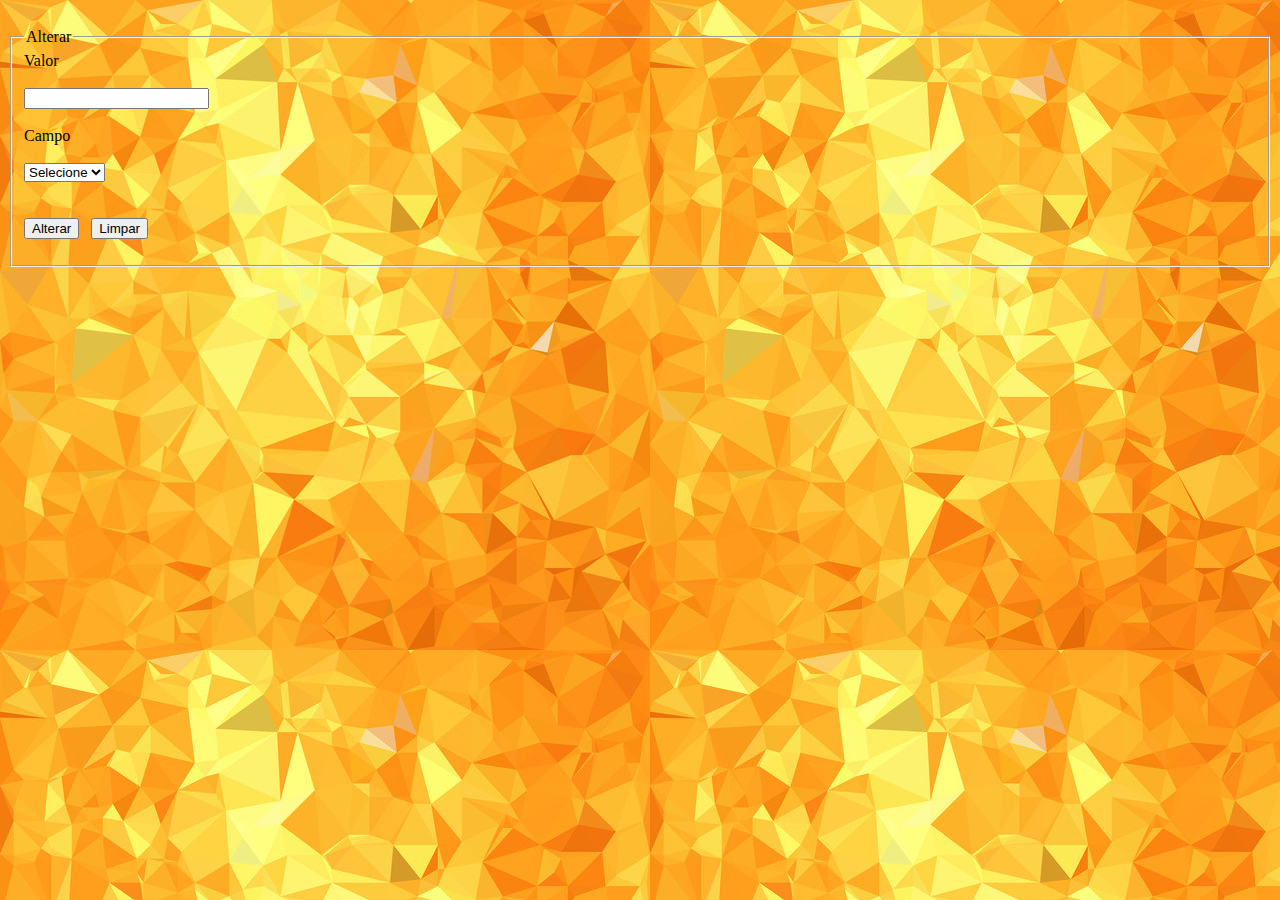
<file: alterar.html>
<html>
<head>
	<meta charset="utf-8">
	<link rel="stylesheet" type="text/css" href="estilo\style.css"/>
	
<script type="text/javascript">
function verificar(){

	if (document.form1.valor.value.length==0){
		alert("Digite o Valor");
		return false;
	}
	else if (document.form1.campo.value=="selecione"){
		alert("Selecione o Campo");
		return false;
	}
}
</script>
	<title>Alterar</title>
	<meta charset="UTF-8">
</head>
<body>
	<fieldset>
		<legend>Alterar</legend>
<form name="form1" method="post" action="alterar.php" onsubmit="return verificar();">
			<label>
				Valor<br><br>
				<input type="text" name="valor" />
			</label><br><br>
			<label>
				Campo<br><br>
				<select name="campo">
					<option value="selecione">Selecione</option> 
					<option value="codigo">Codigo</option>
					<option value="nome">Nome</option>
					<option value="email">Email</option>
					<option value="sexo">Sexo</option>
					<option value="telefone">Telefone</option>
					<option value="endereco">Endereço</option></select><br><br></label><br>
					<input type="submit" name="buscar" value="Alterar" onClick="verificar();" />
					&nbsp <input type="reset" name="limpar" value="Limpar"/> 
	</fieldset>
</form>
</body>

</html>
</file>
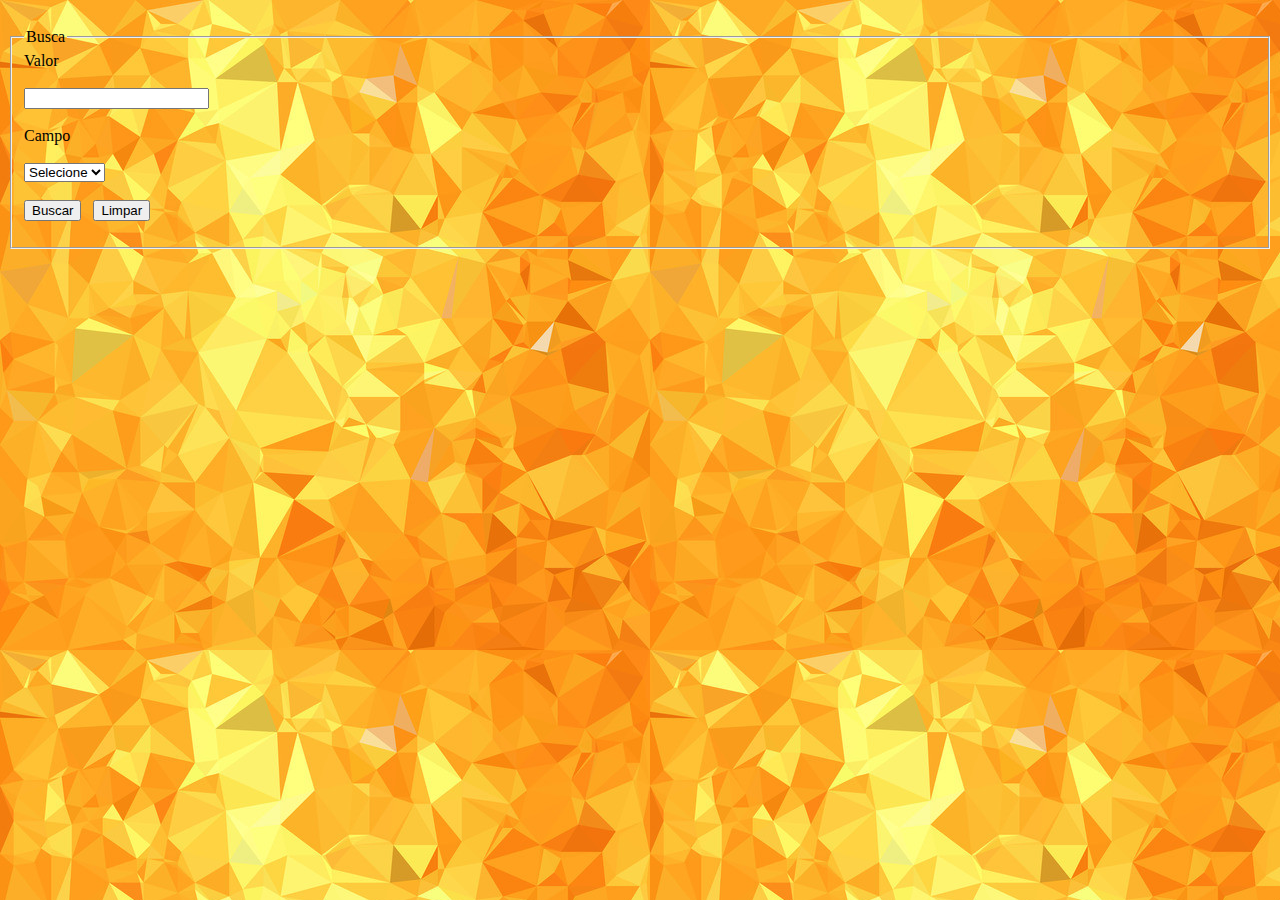
<file: busca.html>
<html>
<head>
<link rel="stylesheet" type="text/css" href="estilo\style.css"/>
<script type="text/javascript">
function verificar(){

	if (document.form1.valor.value.length==0){
		alert("Digite o Valor");
		return false;
	}
	else if (document.form1.campo.value=="selecione"){
		alert("Selecione o Campo");
		return false;
		return true;
	}
}
</script>
	<title>Busca</title>
	<meta charset="UTF-8">
</head>
	<body>
	<fieldset>
		<legend>Busca</legend>
<form name="form1" method="post" action="busca.php" onsubmit="return verificar();">
			<label>
				Valor<br><br>
				<input type="text" name="valor" id="op" />
			</label><br><br>
			<label>
				Campo<br><br>
				<select name="campo">
					<option  value="selecione">Selecione</option>
					<option  value="codigo">Codigo</option>
					<option  value="nome">Nome</option>
					<option  value="telefone">Telefone
					</option>
				</select><br><br></label>
				<input type="submit" name="buscar" value="Buscar" onClick="verificar();"/>
				&nbsp <input type="reset" name="limpar" value="Limpar"/> 
	</fieldset>
</form>
</body>
</html>
</file>
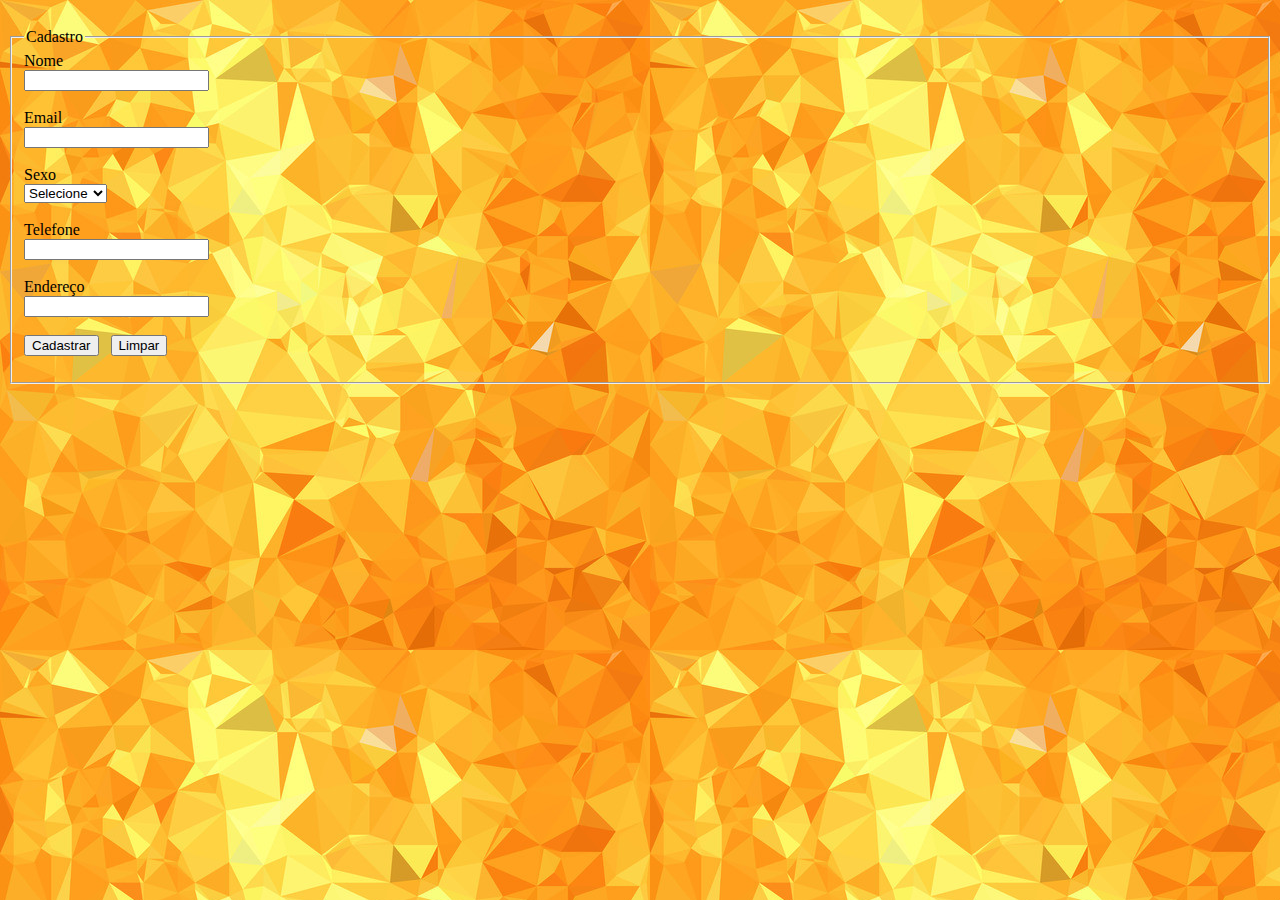
<file: cadastro.html>
<html>
<head>
<link rel="stylesheet" type="text/css" href="estilo\style.css"/>
<script type="text/javascript">
function verificar(){
	if (document.form1.nome.value.length==0){
		alert("Digite o Nome");
		return false;
	}
	else if (document.form1.email.value.length==0){
		alert("Digite o Email");
		return false;
	}
	else if (document.form1.sexo.value=="selecione"){
		alert("Selecione o Sexo");
		return false;
	}
	else if (document.form1.telefone.value.length==0){
		alert("Digite o Telefone");
		return false;
	}
	else if (document.form1.endereço.value.length==0){
		alert("Digite o Endereço");
		return false;
	}
	else {
		return true;
	}
}
</script>
<title>Cadastro</title>
<meta charset="UTF-8">
</head>
<body>
	<fieldset>
		<legend>Cadastro</legend>
<form name="form1" method="post" action="cadastro.php" onsubmit="return verificar();" >
		<label>
			Nome<br>
			<input type="text" name="nome" id="op" />
		</label><br><br>
		<label>
			Email<br>
			<input type="email" name="email" id="op" />
		</label><br><br>
		<label>
			Sexo<br>
			<select name="sexo">
				<option value="selecione">Selecione</option>
				<option value="F">Feminino</option>
				<option value="M">Masculino</option>
			</select><br><br></label>
		
		<label>
				Telefone<br>
				<input type="text" name="telefone" id="op" maxlength="13"/>
			</label><br><br>
			<label>
				Endereço<br>
				<input type="text" name="endereço" id="op" />
			</label><br><br>
			<input type="submit" name="Cadastrar" value="Cadastrar" onClick="verificar();"/>
			&nbsp <input type="reset" name="limpar" value="Limpar"/> 
	</fieldset>
</form>
</body>
</html>
</file>
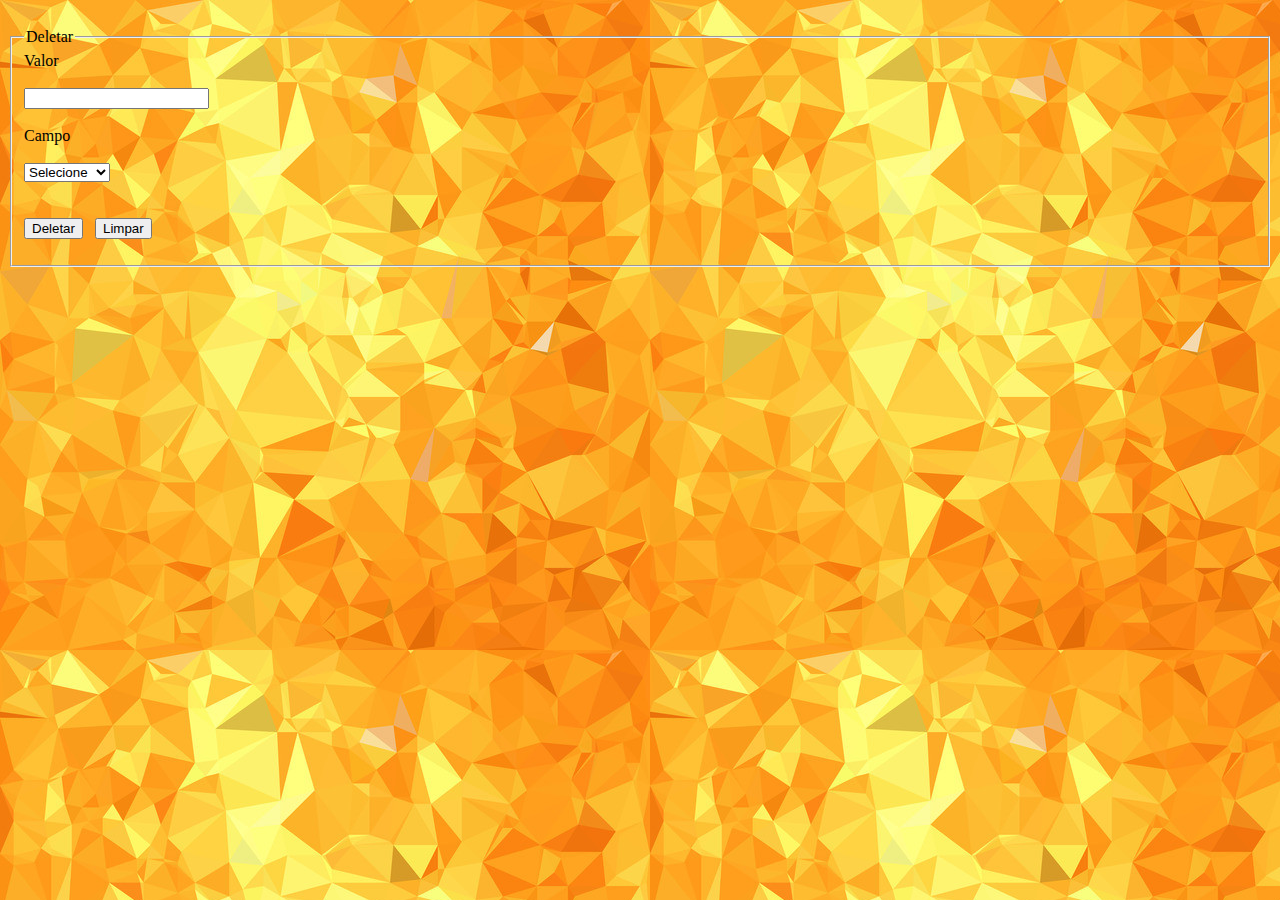
<file: delete.html>
<html>
<head>
<link rel="stylesheet" type="text/css" href="estilo\style.css"/>
<script type="text/javascript">
function verificar(){

	if (document.form1.valor.value.length==0){
		alert("Digite o Valor");
		return false;
	}
	else if (document.form1.campo.value=="selecione"){
		alert("Selecione o Campo");
		return false;
	}
}
</script>
<title>Deletar</title>
</head>
<body>
	<fieldset>
		<legend>Deletar</legend>
<form name="form1" method="post" action="delete.php" onsubmit="return verificar();">
		<label>
			Valor<br><br>
			<input type="text" name="valor" />
		</label><br><br>
		<label>
			Campo<br><br>
			<select name="campo">
				<option value="selecione">Selecione</option> 
				<option value="codigo">Codigo</option>
				<option value="nome">Nome</option>
				<option value="email">Email</option>
				<option value="sexo">Sexo</option>
				<option value="telefone">Telefone</option>
				<option value="endereco">Endere�o</option>
			</select><br><br></label><br>
			<input type="submit" name="buscar" value="Deletar" onClick="verificar();"/>
			&nbsp <input type="reset" name="limpar" value="Limpar"/> 
	</fieldset>
</form>
</body>

</html>
</file>
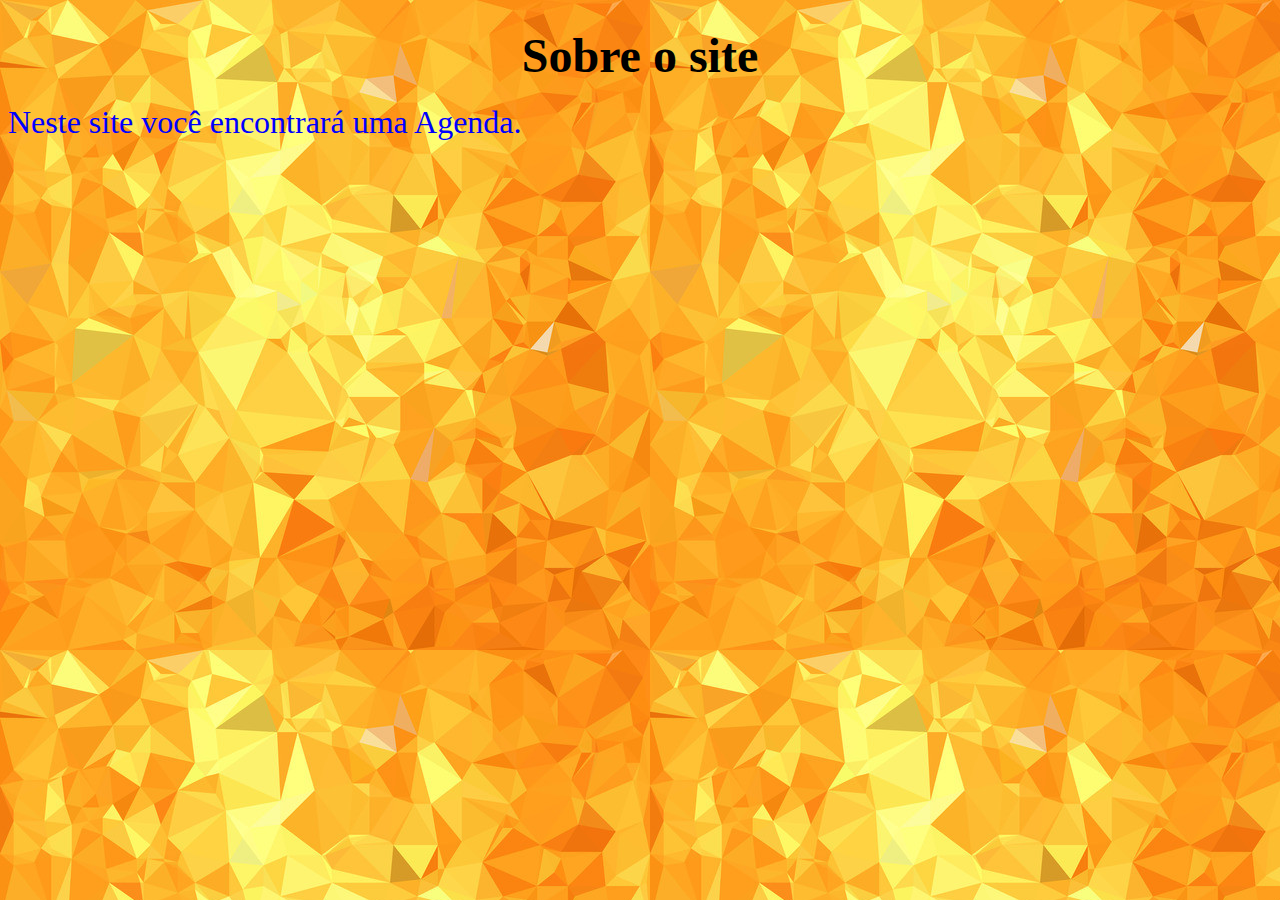
<file: home.html>
<html>
<head>
	<link rel="stylesheet" type="text/css" href="estilo\style.css"/>
	<title> Home - Agenda</title>
	<meta charset="UTF-8">
	<meta name="Description" CONTENT="Página sobre Uma agenda">
	<meta name="KeyWords" CONTENT="Agenda">
</head>

<body text="black" bgcolor="white">
	<div align="center">
		<h1><font size="7">Sobre o site</font></h1>
		<p><font size="6"> Neste site você encontrará uma Agenda.</p>
	</div>
</body>
</html>
</file>
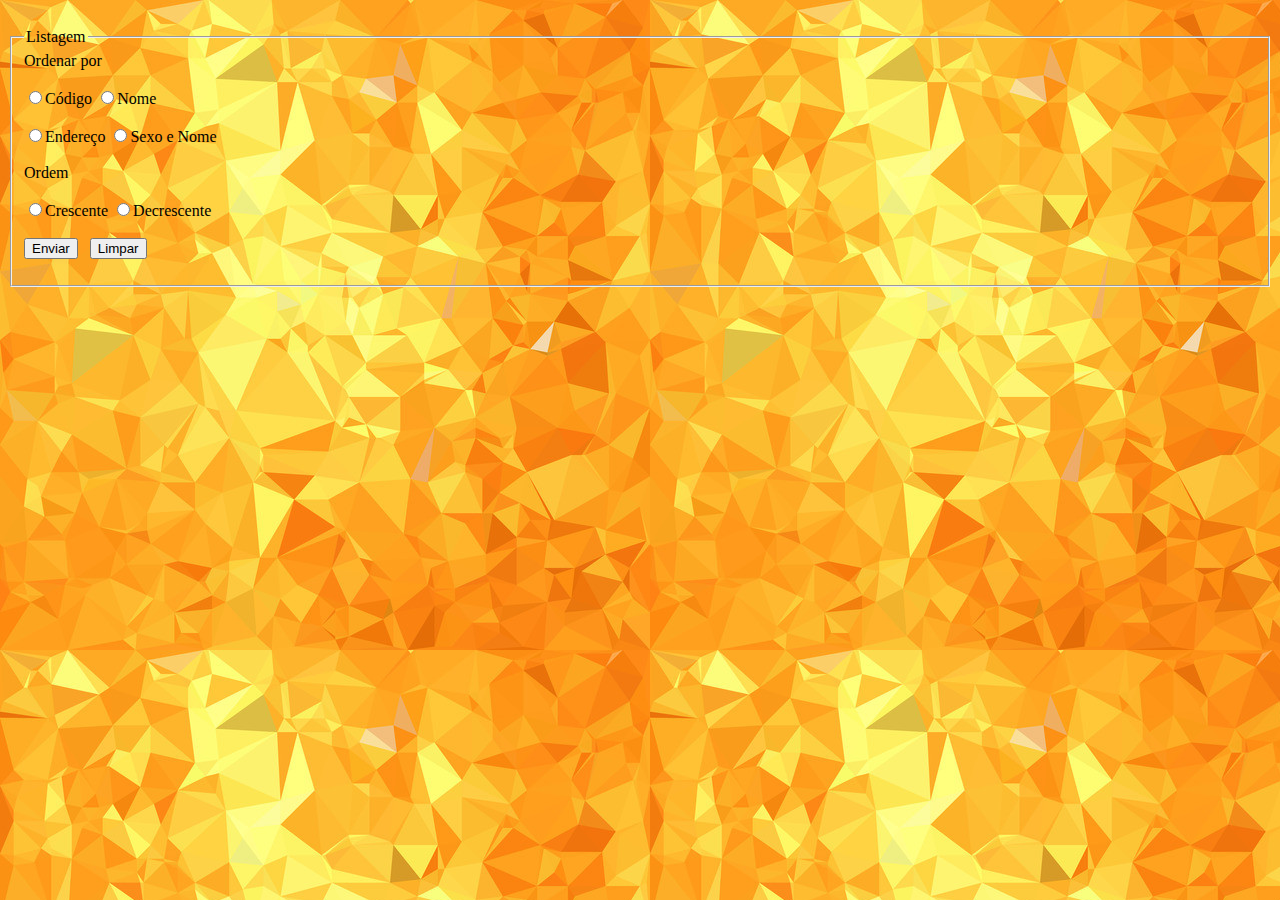
<file: listagem.html>
<html>
<head>
<link rel="stylesheet" type="text/css" href="estilo\style.css"/>
<script type="text/javascript">
function verificar(){
	if(document.form1.op.value.length==0){
		alert("Ordene por algo!");
		return false;
	}
	if(document.form1.ord.value.length==0){
		alert("Escolha crescente ou decrescente");
		return false;
	}
}
</script>
<title>Listagem</title>
<meta charset="UTF-8">
</head>
<body>
	<fieldset>
		<legend>Listagem</legend>
<form name="form1" method="post" action="listagem.php" onsubmit="return verificar();">
		<label>
			Ordenar por<br><br>
			<input type="radio" name="op" value="codigo" />Código
			<input type="radio" name="op" value="nome" />Nome<br><br>
			<input type="radio" name="op" value="endereco" />Endereço
			<input type="radio" name="op" value="sexo, nome" />Sexo e Nome<br><br>
		</label>
		<label>
			Ordem<br><br>
			<input type="radio" name="ord" value="asc">Crescente
			<input type="radio" name="ord" value="desc">Decrescente<br><br>
		</label>
		<input type="submit" name="enviar" value="Enviar" onclick="verificar();"/>
		&nbsp <input type="reset" name="limpar" value="Limpar"/> 
	</fieldset>
</form>
</body></html>
</file>
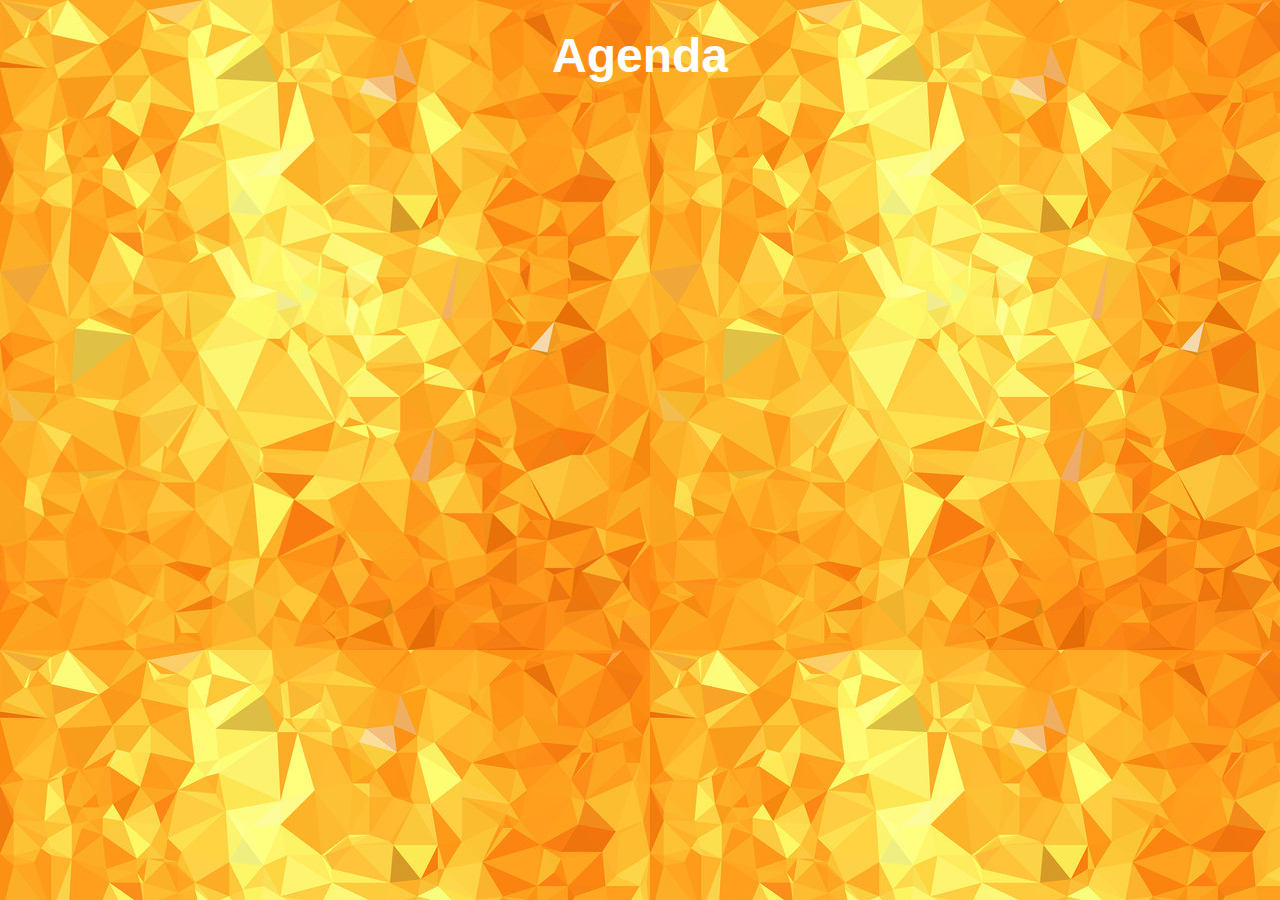
<file: titulo.html>
<html>
	<head>
	<link rel="stylesheet" type="text/css" href="estilo\style.css"/>
	</head>

<body text="white">

	<h1 align="center"><font face="Arial" size="7">Agenda</font></h1>
	
</body>
</html>
</file>
